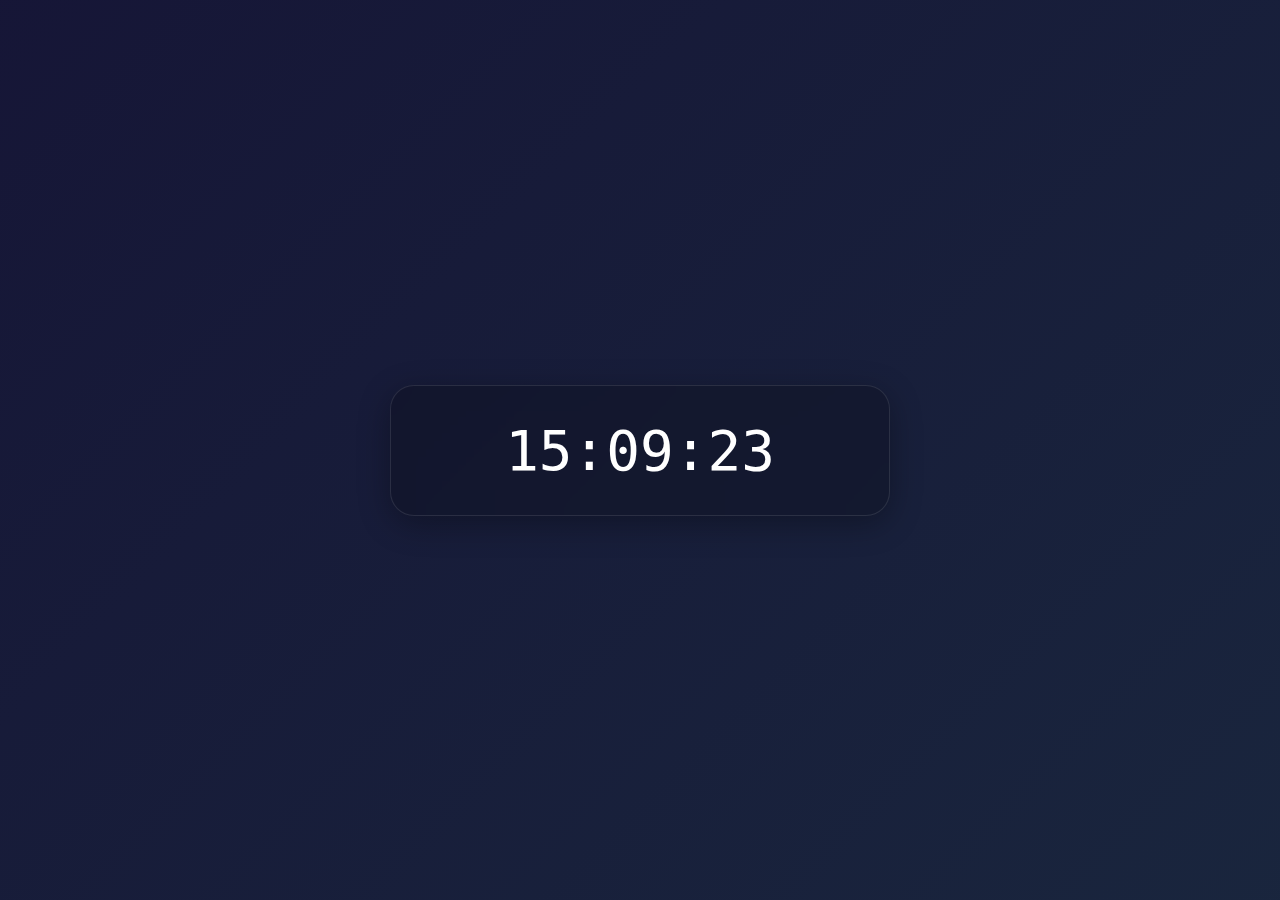
<file: clock/index.html>
<!DOCTYPE html>
<html lang="en">
<head>
    <meta charset="UTF-8">
    <meta name="viewport" content="width=device-width, initial-scale=1.0, maximum-scale=1.0, user-scalable=no, viewport-fit=cover">
    <meta name="theme-color" content="#1a1a2e">
    <meta name="apple-mobile-web-app-status-bar-style" content="black-translucent">
    <meta name="apple-mobile-web-app-capable" content="yes">
    <meta name="mobile-web-app-capable" content="yes">
    <meta name="apple-touch-fullscreen" content="yes">
    <title>Clock</title>
    <link rel="manifest" href="manifest.json">
    <link rel="apple-touch-icon" href="icon-180.png">
    <link rel="stylesheet" href="styles.css">
    <!-- Ensure status bar is properly colored on iOS -->
    <style>
        :root {
            --status-bar-bg: #1a1a2e;
        }
        @media (prefers-color-scheme: dark) {
            :root {
                color-scheme: dark;
            }
        }
    </style>
</head>
<body>
    <!-- No wake lock notice -->
    <div id="wakelock-notice" style="display: none; position: fixed; top: 10px; left: 50%; transform: translateX(-50%); background: rgba(0,0,0,0.7); color: white; padding: 10px; border-radius: 5px; font-size: 14px; z-index: 100;">
        Tap screen to prevent sleep
    </div>
    <div class="container">
        <div class="time">
            <span id="time">00:00:00</span>
        </div>
    </div>

    <script src="app.js"></script>
</body>
</html>
</file>
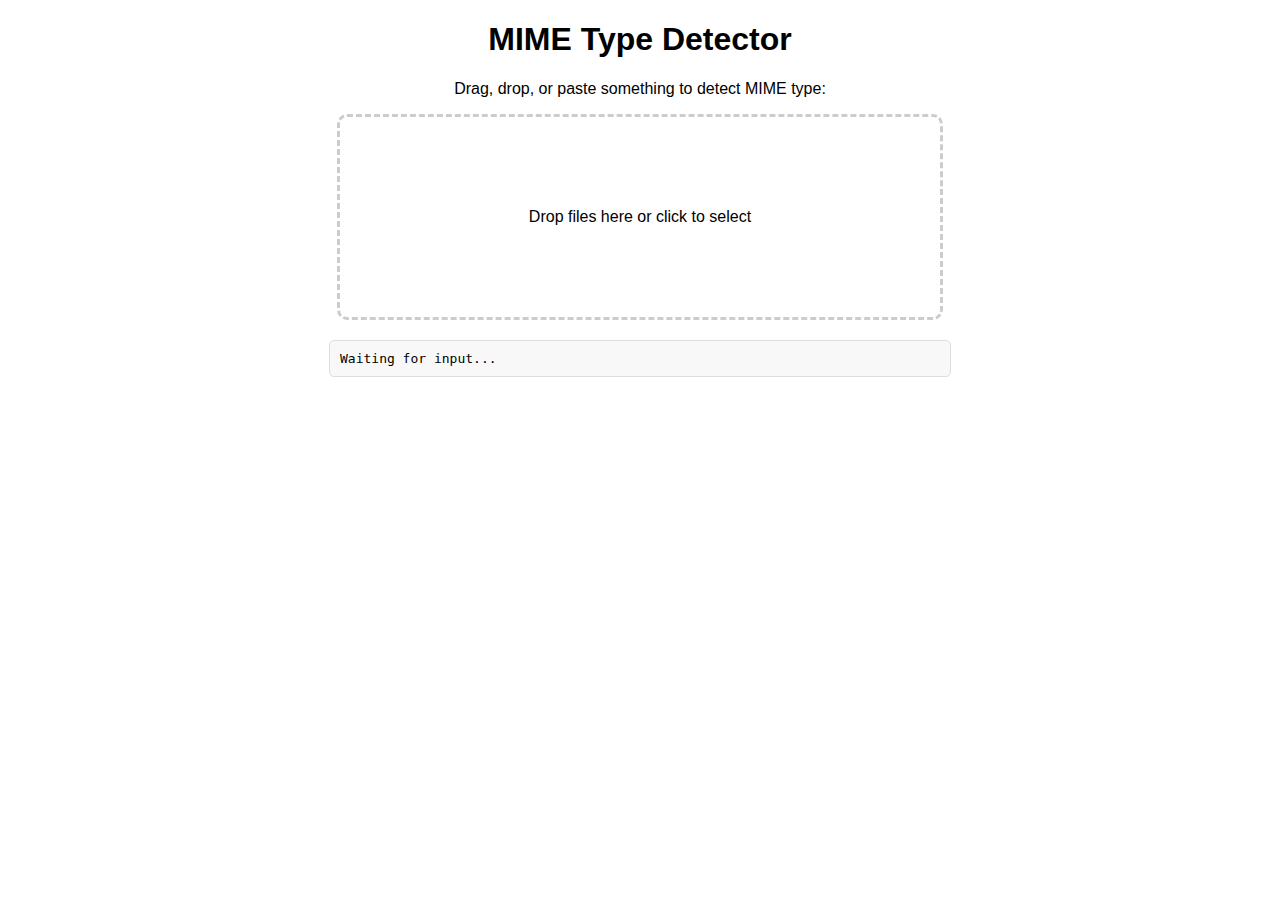
<file: mimetype/index.html>
<!DOCTYPE html>
<html lang="en">
<head>
  <meta charset="UTF-8">
  <title>MIME Type Detector</title>
  <style>
    body {
      font-family: sans-serif;
      text-align: center;
      margin: 20px;
    }
    #dropArea {
      width: 600px;
      height: 200px;
      border: 3px dashed #ccc;
      border-radius: 10px;
      margin: 0 auto 20px auto;
      display: flex;
      align-items: center;
      justify-content: center;
      cursor: pointer;
    }
    #dropArea.highlight {
      border-color: #6c6;
    }
    #output {
      max-width: 600px;
      margin: 0 auto;
      padding: 10px;
      border: 1px solid #ddd;
      border-radius: 5px;
      text-align: left;
      font-family: monospace;
      white-space: pre-wrap;
      background: #f8f8f8;
    }
    #pasteCatcher {
      position: absolute;
      left: -9999px;
      width: 0;
      height: 0;
      opacity: 0;
    }
  </style>
</head>
<body>
  <h1>MIME Type Detector</h1>
  <p>Drag, drop, or paste something to detect MIME type:</p>

  <div id="dropArea">Drop files here or click to select</div>
  <div id="output">Waiting for input...</div>
  <input id="pasteCatcher" type="text" aria-hidden="true">

  <script>
    const dropArea = document.getElementById('dropArea');
    const output = document.getElementById('output');
    const pasteCatcher = document.getElementById('pasteCatcher');

    function display(text) {
      output.textContent = text;
    }

    display("Waiting for input...");

    ['dragenter', 'dragover', 'dragleave', 'drop'].forEach(eventName => {
      dropArea.addEventListener(eventName, e => {
        e.preventDefault();
        e.stopPropagation();
      });
    });

    ['dragenter', 'dragover'].forEach(eventName => {
      dropArea.addEventListener(eventName, () => dropArea.classList.add('highlight'));
    });

    ['dragleave', 'drop'].forEach(eventName => {
      dropArea.addEventListener(eventName, () => dropArea.classList.remove('highlight'));
    });

    dropArea.addEventListener('drop', e => {
      const files = e.dataTransfer.files;
      showMIMETypes(files);
    });

    window.addEventListener('paste', e => {
      const items = e.clipboardData?.items;
      let result = '';
      if (items && items.length) {
        for (let i = 0; i < items.length; i++) {
          result += `Pasted Item ${i + 1}:\n`;
          if (items[i].getAsFile) {
            const file = items[i].getAsFile();
            if (file) {
              result += `  Detected as File: ${file.name || '(unnamed)'}\n`;
              result += `  MIME from file: ${file.type || 'Unknown'}\n`;
            }
          }
          result += `  MIME from item: ${items[i].type || 'Unknown'}\n\n`;
        }
      } else {
        result = 'No MIME types detected.';
      }
      display(result);
    });

    window.addEventListener('click', () => pasteCatcher.focus());
    window.addEventListener('keydown', () => pasteCatcher.focus());

    dropArea.addEventListener('click', () => {
      const input = document.createElement('input');
      input.type = 'file';
      input.multiple = true;
      input.onchange = () => {
        showMIMETypes(input.files);
      };
      input.click();
    });

    function showMIMETypes(files) {
      let result = '';
      if (files.length === 0) {
        result = 'No files detected.';
      } else {
        for (let i = 0; i < files.length; i++) {
          const file = files[i];
          result += `File ${i + 1}: ${file.name}\nMIME type: ${file.type || 'Unknown'}\n\n`;
        }
      }
      display(result);
    }
  </script>
</body>
</html>
</file>
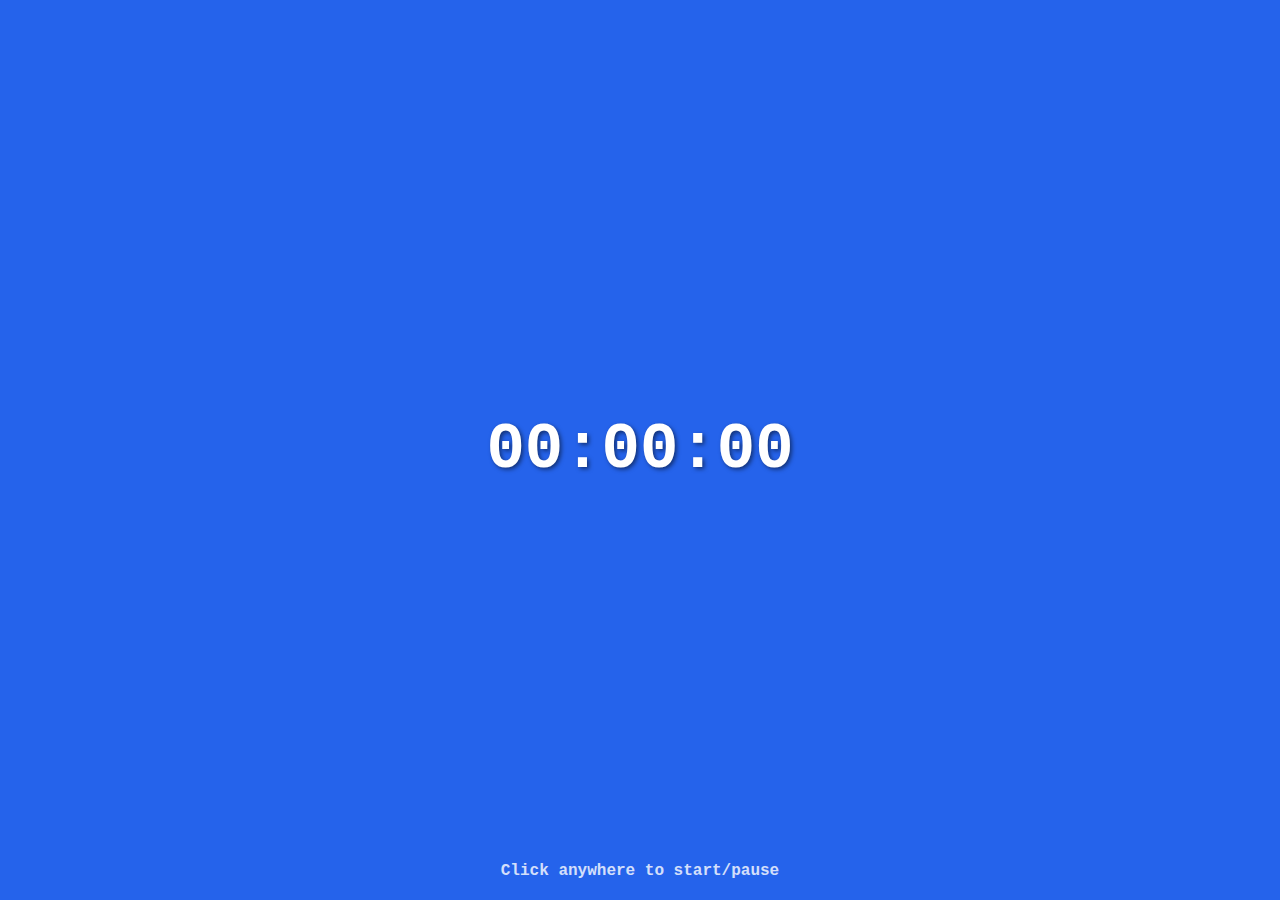
<file: stopwatch/index.html>
<!DOCTYPE html>
<html lang="en">
<head>
    <meta charset="UTF-8">
    <meta name="viewport" content="width=device-width, initial-scale=1.0">
    <title>Stopwatch</title>
    <style>
        body {
            margin: 0;
            padding: 0;
            height: 100vh;
            display: flex;
            justify-content: center;
            align-items: center;
            font-family: 'Courier New', monospace;
            font-size: 4rem;
            font-weight: bold;
            color: white;
            cursor: pointer;
            user-select: none;
            transition: background-color 0.3s ease;
        }
        
        .running {
            background-color: #dc2626;
        }
        
        .paused {
            background-color: #2563eb;
        }
        
        .time-display {
            text-align: center;
            text-shadow: 2px 2px 4px rgba(0,0,0,0.5);
        }
        
        .instruction {
            position: absolute;
            bottom: 20px;
            font-size: 1rem;
            opacity: 0.8;
        }
    </style>
</head>
<body class="paused">
    <div class="time-display" id="timeDisplay">00:00:00</div>
    <div class="instruction">Click anywhere to start/pause</div>

    <script>
        let startTime = 0;
        let elapsedTime = 0;
        let isRunning = false;
        let intervalId = null;

        const timeDisplay = document.getElementById('timeDisplay');
        const body = document.body;

        function formatTime(milliseconds) {
            const totalSeconds = Math.floor(milliseconds / 1000);
            const minutes = Math.floor(totalSeconds / 60);
            const seconds = totalSeconds % 60;
            const ms = Math.floor((milliseconds % 1000) / 10);
            
            return `${minutes.toString().padStart(2, '0')}:${seconds.toString().padStart(2, '0')}:${ms.toString().padStart(2, '0')}`;
        }

        function updateDisplay() {
            const currentTime = isRunning ? Date.now() - startTime + elapsedTime : elapsedTime;
            timeDisplay.textContent = formatTime(currentTime);
        }

        function start() {
            startTime = Date.now();
            isRunning = true;
            body.className = 'running';
            intervalId = setInterval(updateDisplay, 10);
        }

        function pause() {
            if (isRunning) {
                elapsedTime += Date.now() - startTime;
                isRunning = false;
                body.className = 'paused';
                clearInterval(intervalId);
            }
        }

        function toggle() {
            if (isRunning) {
                pause();
            } else {
                start();
            }
        }

        // Click anywhere to toggle
        document.addEventListener('click', toggle);

        // Initialize display
        updateDisplay();
    </script>
</body>
</html>
</file>
<file: clock/styles.css>
* {
    margin: 0;
    padding: 0;
    box-sizing: border-box;
    font-family: "SF Mono", "Monaco", "Inconsolata", "Fira Mono", "Droid Sans Mono", "Source Code Pro", monospace;
}

html, body {
    height: 100%;
    width: 100%;
    overflow: hidden;
}

html {
    /* Prevent overscroll/bounce effect */
    overflow: hidden;
    height: 100%;
    position: fixed;
    width: 100%;
}

body {
    display: flex;
    flex-direction: column;
    justify-content: center;
    align-items: center;
    background: linear-gradient(135deg, #1a1a2e 0%, #16213e 100%);
    color: #ffffff;
    transition: background 1s ease;
    /* Ensure the background extends under the status bar on iOS */
    padding-top: env(safe-area-inset-top);
    padding-bottom: env(safe-area-inset-bottom);
    touch-action: manipulation; /* Disable double-tap to zoom */
    -webkit-user-select: none; /* Disable text selection */
    user-select: none;
    height: 100%;
}

.container {
    text-align: center;
    padding: 2rem;
    border-radius: 1.5rem;
    background-color: rgba(0, 0, 0, 0.2);
    backdrop-filter: blur(10px);
    box-shadow: 0 8px 32px rgba(0, 0, 0, 0.3);
    border: 1px solid rgba(255, 255, 255, 0.1);
    width: 90%;
    max-width: 500px;
}

.time {
    font-size: 3.5rem;
    font-weight: 300;
    letter-spacing: 0;
    font-variant-numeric: tabular-nums;
    display: flex;
    justify-content: center;
    align-items: baseline;
}

@media (max-width: 480px) {
    .time {
        font-size: 2.8rem;
    }
}
</file>
